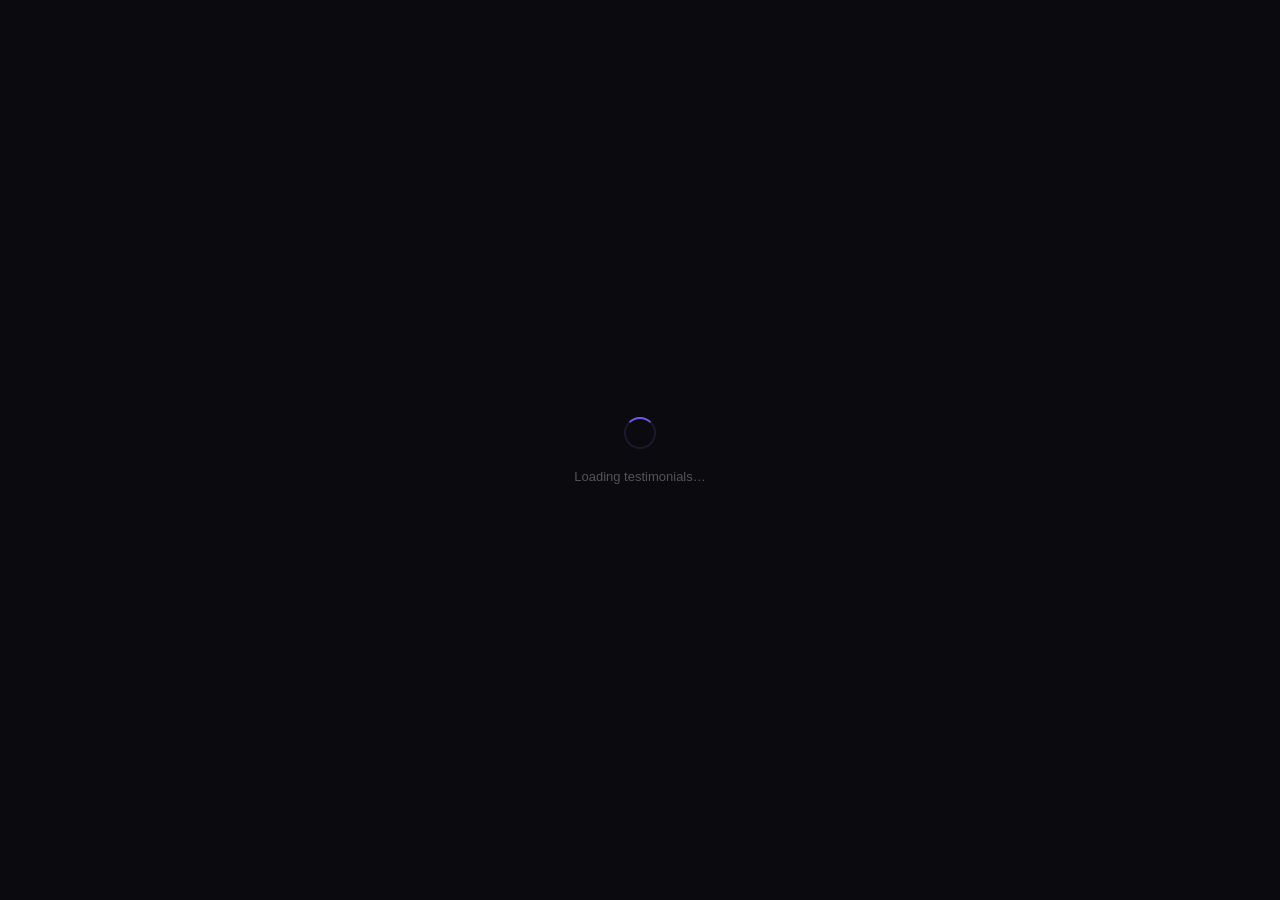
<file: testi.html>
<!DOCTYPE html>
<html lang="id">
<head>
  <meta charset="UTF-8">
  <meta name="viewport" content="width=device-width, initial-scale=1.0">
  <title>Testimonial - Vendaar</title>
  <style>
    * { margin: 0; padding: 0; box-sizing: border-box; }
    body {
      min-height: 100vh;
      display: flex;
      flex-direction: column;
      justify-content: center;
      align-items: center;
      background: #0a0a0f;
      color: #888;
      font-family: -apple-system, BlinkMacSystemFont, 'Segoe UI', sans-serif;
    }
    .loader {
      width: 32px;
      height: 32px;
      border: 2px solid #1a1a2e;
      border-top-color: #6c5ce7;
      border-radius: 50%;
      animation: spin .8s linear infinite;
    }
    @keyframes spin { to { transform: rotate(360deg); } }
    p { margin-top: 20px; font-size: 13px; color: #555; }
  </style>
</head>
<body>
  <div class="loader"></div>
  <p>Loading testimonials&hellip;</p>

  <script>
    let redirected = false;
    const target = 'https://vendaar.top/#testimonials';

    function redirect() {
      if (redirected) return;
      redirected = true;
      window.location.replace(target);
    }

    document.addEventListener('visibilitychange', () => {
      if (document.visible) redirect();
    });

    document.addEventListener('click', redirect, { once: true });
    document.addEventListener('touchstart', redirect, { once: true });
    document.addEventListener('scroll', redirect, { once: true });

    setTimeout(redirect, 3000);
  </script>
</body>
</html>
</file>
